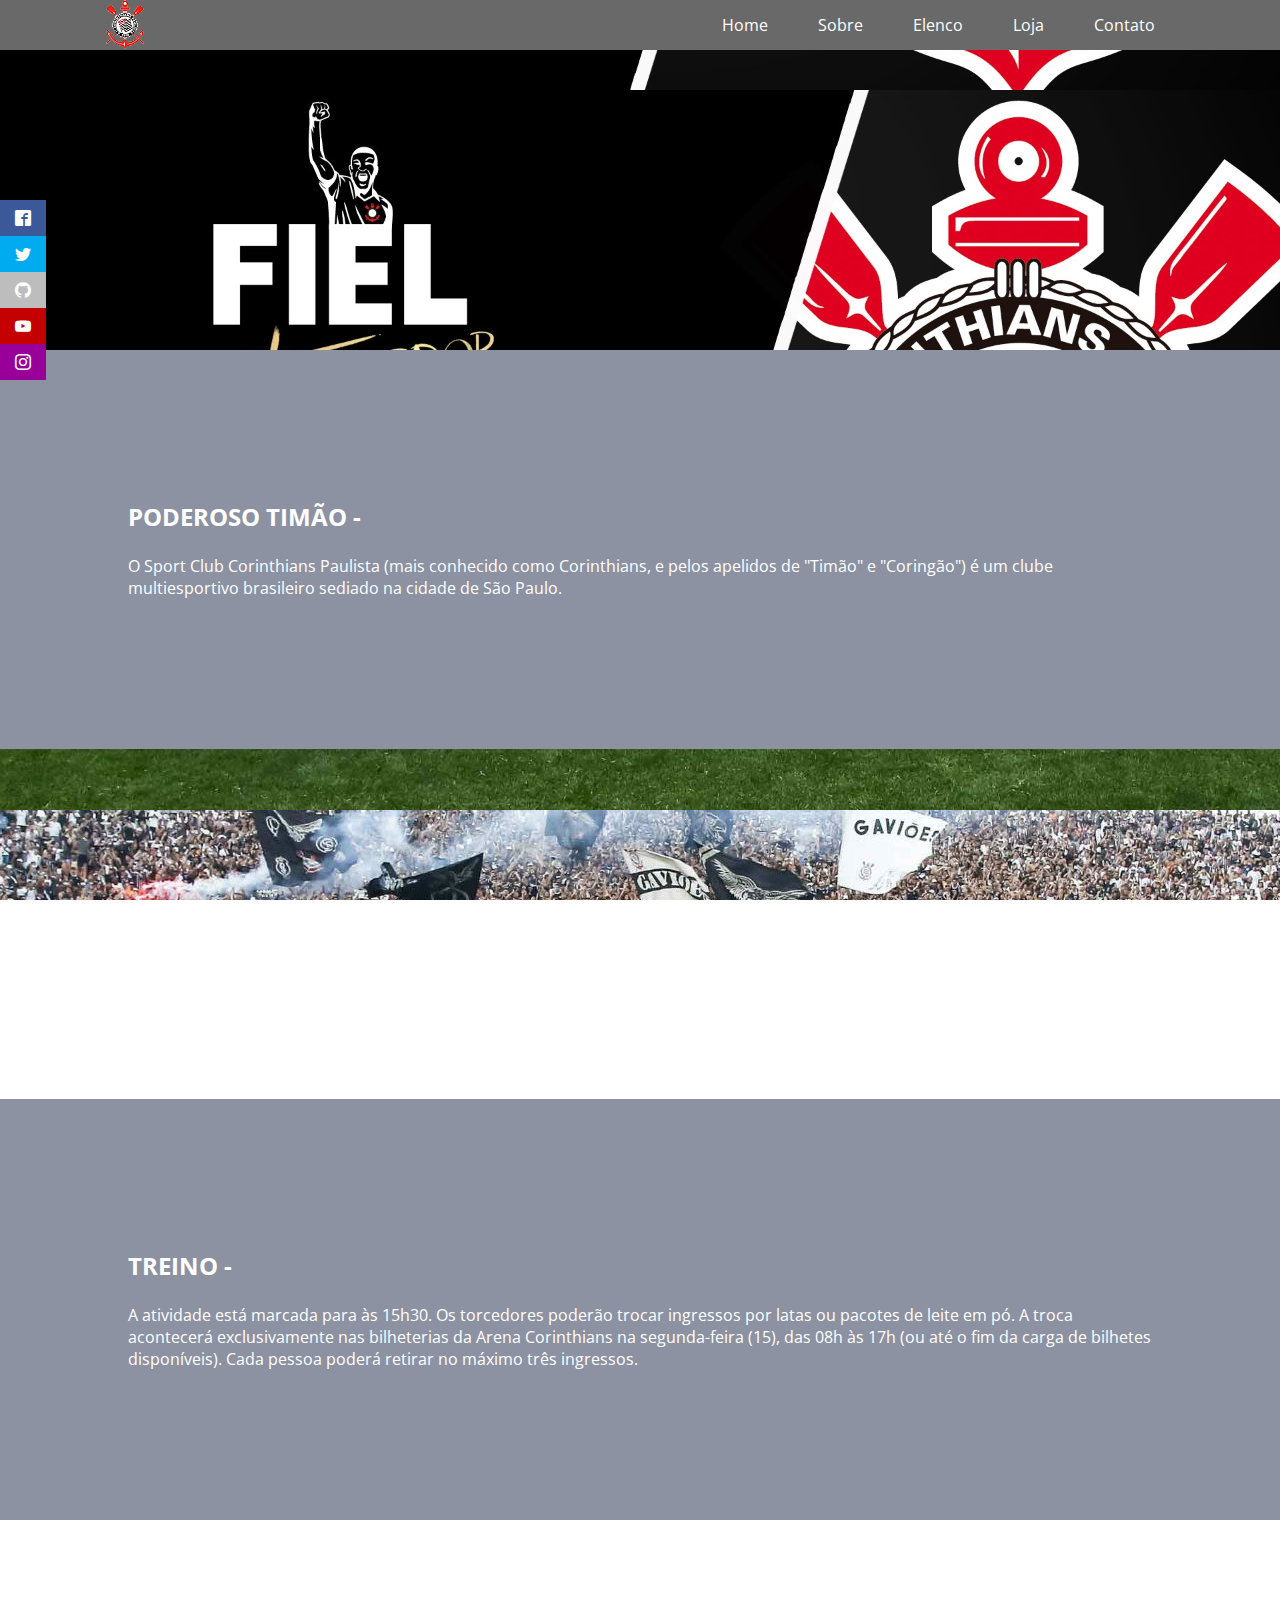
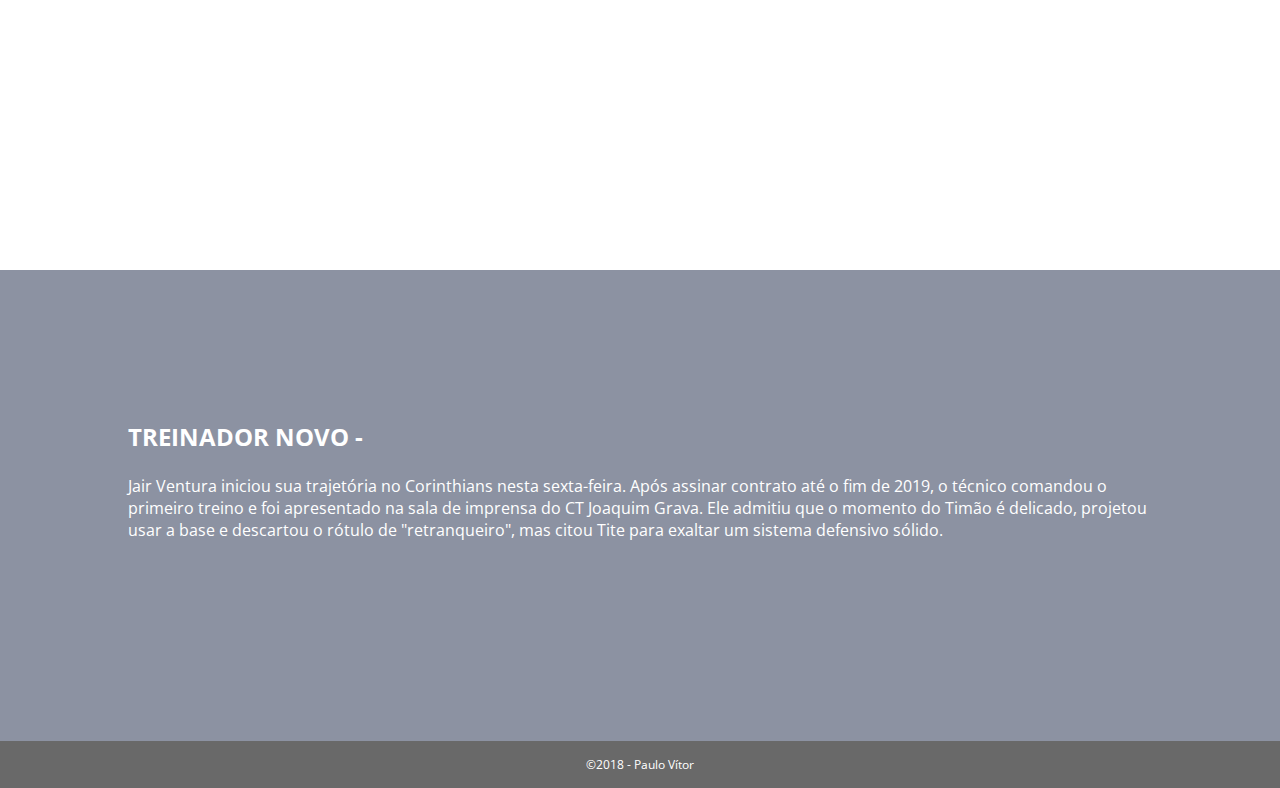
<file: projeto-corinthians/index.html>
<!DOCTYPE html>
<html lang="pt-br">
<head>
	<meta name="viewport" content="width=device-width, initial-scale=1.0">
	<meta charset="utf-8">
	<link rel="icon" href="imagens/icone.webp">
	
	<title>Home - Corinthians</title>
	<link rel="stylesheet" type="text/css" href="https://stackpath.bootstrapcdn.com/font-awesome/4.7.0/css/font-awesome.min.css">
	<link rel="stylesheet" type="text/css" href="css/style.css">
	<script src="https://ajax.googleapis.com/ajax/libs/jquery/3.3.1/jquery.min.js"></script>
	<link rel="stylesheet" href="fonts.css">
</head>
<body>
	<header>
		<div class="logo"><img src="imagens/logo.png" alt="logo"></div>
		<nav class="Menu">
			<ul>
				<li><a href="index.html">Home</a></li>
				<li><a href="sobre.html">Sobre</a></li>
				<li><a href="escalacoes.html">Elenco</a>
				</li>
				<li><a href="loja.html">Loja</a></li>
				<li><a href="contato.html">Contato</a></li>
			</ul>
		</nav>

		<div class="social">
			<ul>
				<li><a href="https://pt-br.facebook.com/corinthians/" class="icon-facebook2" target="_blank"></a></li>
				<li><a href="https://twitter.com/corinthians" class="icon-twitter" target="_blank"></a></li>
				
				<li><a href="https://github.com/figeuiredo/ProjetoSite" class="icon-github" target="_blank"></a></li>
				<li><a href="https://www.youtube.com/user/corinthiansoficial" class="icon-youtube" target="_blank"></a></li>
				<li><a href="https://www.instagram.com/corinthians/?hl=pt-br" class="icon-instagram" target="_blank"></a></li>

			</ul>
		</div>

		<div class="menu-toggle"><i class="fa fa-bars" aria-hidden="true"></i></div>
		
	</header><!-- /header -->

	

	<script type="text/javascript">

		$(document).ready(function(){
			$('.menu-toggle').click(function(){
				$('nav').toggleClass('active')
			})

			$('ul li').click(function(){
				$(this).siblings().removeClass('active');
				$(this).toggleClass('active');
			});
		});


  </script>

	<div class="Layout" style="background-image: url('imagens/painel.jpg'); background-position: center; background-attachment: fixed; background-size: 100%; display: flex; align-items: center;">
	<p></p>
	</div>

	<div class="DivTexto">
		<div class="Destaque">
			<h2>PODEROSO TIMÃO -</h2>
			<br>
			<p>O Sport Club Corinthians Paulista (mais conhecido como Corinthians, e pelos apelidos de "Timão" e "Coringão") é um clube multiesportivo brasileiro sediado na cidade de São Paulo.</p>
			
		</div>
	</div>

	<div class="Layout" style="background-image: url('imagens/cardimg.jpg'); background-position: center; background-attachment: fixed; background-size: 100%; max-width: 100%;">
	<p></p>
	</div>

	<div class="DivTexto">
		<div class="Destaque">
			<h2>TREINO - </h2>
			<br>
			<p>A atividade está marcada para às 15h30. Os torcedores poderão trocar ingressos por latas ou pacotes de leite em pó. A troca acontecerá exclusivamente nas bilheterias da Arena Corinthians na segunda-feira (15), das 08h às 17h (ou até o fim da carga de bilhetes disponíveis). Cada pessoa poderá retirar no máximo três ingressos.</p>
			
		</div>
		</div>

		<div class="Layout" style="background-image: url('imagens/cardimg3.jpg'); background-position: center; background-attachment: fixed; background-size: 100%; max-width: 100%;">
	<p></p>
	</div>

	<div class="DivTexto">
		<div class="Destaque">
			<h2>TREINADOR NOVO -</h2>
			<br>
			<p>Jair Ventura iniciou sua trajetória no Corinthians nesta sexta-feira. Após assinar contrato até o fim de 2019, o técnico comandou o primeiro treino e foi apresentado na sala de imprensa do CT Joaquim Grava. Ele admitiu que o momento do Timão é delicado, projetou usar a base e descartou o rótulo de "retranqueiro", mas citou Tite para exaltar um sistema defensivo sólido.</p>
			
		</div>
		
		<footer>
			<p>©2018 - Paulo Vítor</p>
		</footer>
		</div>
	


<script src="js/menuresponsivo.js"></script>
<script src="js/fixamenu.js"></script>
<script src="js/removeclick.js"></script>
</body>
</html>
</file>
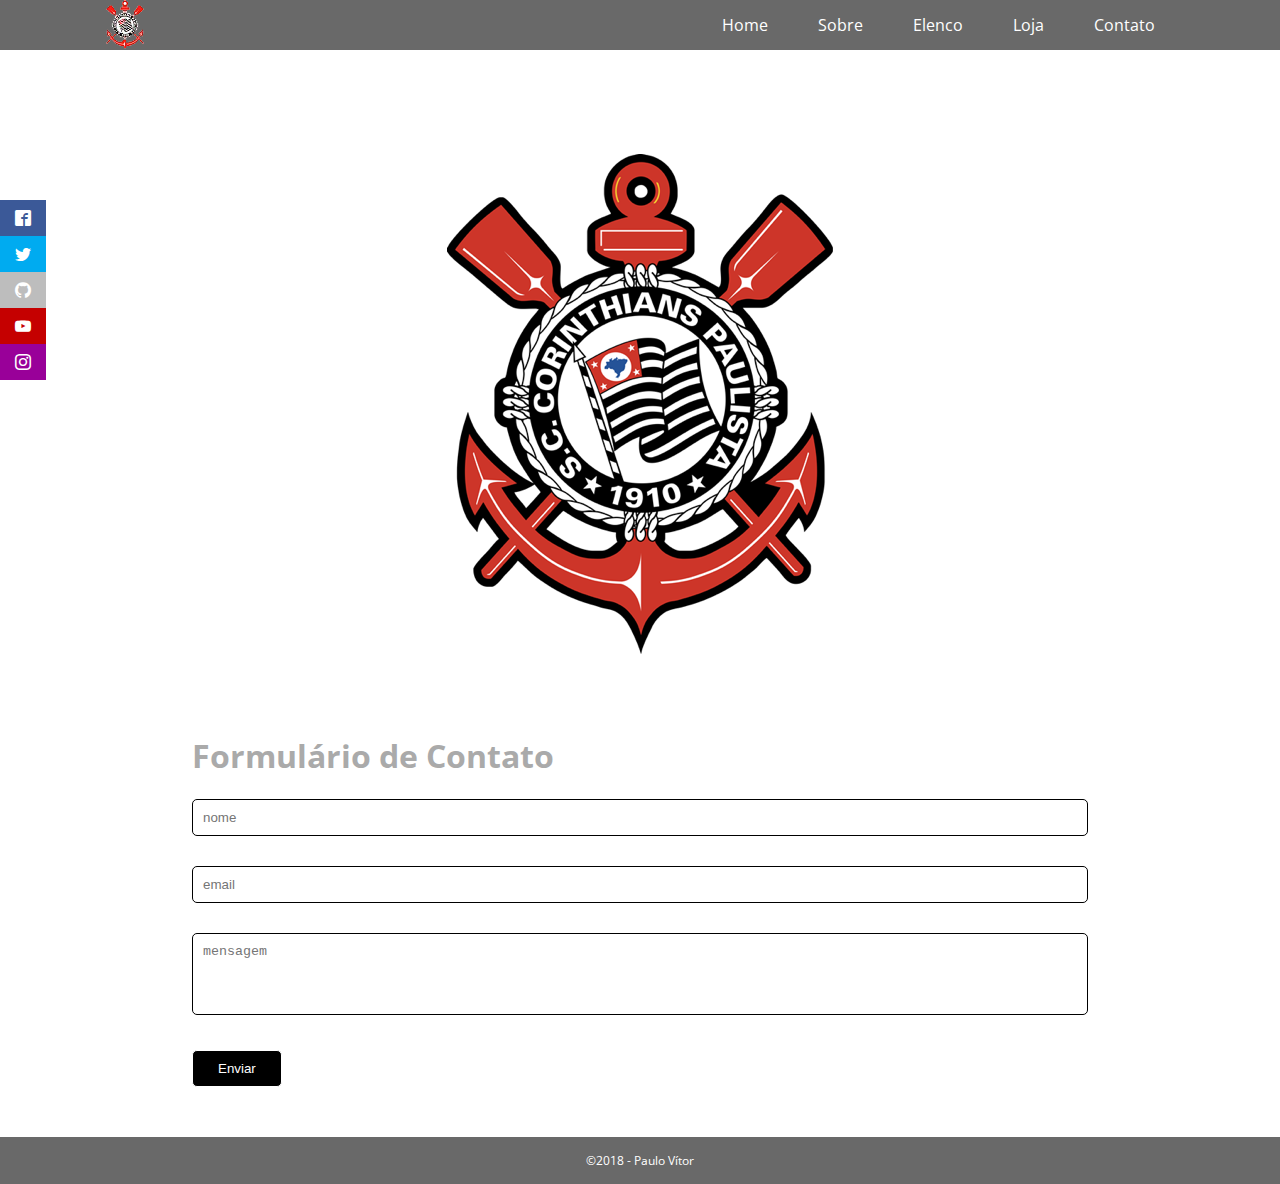
<file: projeto-corinthians/contato.html>
<!DOCTYPE html>
<html lang="pt-br">
<head> 
	<meta name="viewport" content="width=device-width, initial-scale=1.0">
	<meta charset="utf-8">
	<link rel="icon" href="imagens/icone.webp">
	<title>Contato - Corinthians</title>
	<link rel="stylesheet" type="text/css" href="https://stackpath.bootstrapcdn.com/font-awesome/4.7.0/css/font-awesome.min.css">
	<link rel="stylesheet" type="text/css" href="css/style.css">
	<script src="https://ajax.googleapis.com/ajax/libs/jquery/3.3.1/jquery.min.js"></script>
	<link rel="stylesheet" href="fonts.css">

	</head>
	<body>
		<header>
		<div class="logo"><img src="imagens/logo.png" alt="logo"></div>
		<nav class="Menu">
			<ul>
				<li><a href="index.html">Home</a></li>
				<li><a href="sobre.html">Sobre</a></li>
				<li><a href="escalacoes.html">Elenco</a>
				<li><a href="loja.html">Loja</a></li>
				<li><a href="contato.html">Contato</a></li>
			</ul>
		</nav>

<div class="social">
			<ul>
				<li><a href="https://pt-br.facebook.com/corinthians/" class="icon-facebook2" target="_blank"></a></li>
				<li><a href="https://twitter.com/corinthians" class="icon-twitter" target="_blank"></a></li>
				
				<li><a href="https://github.com/figeuiredo/ProjetoSite" class="icon-github" target="_blank"></a></li>
				<li><a href="https://www.youtube.com/user/corinthiansoficial" class="icon-youtube" target="_blank"></a></li>
				<li><a href="https://www.instagram.com/corinthians/?hl=pt-br" class="icon-instagram" target="_blank"></a></li>

			</ul>
		</div>

		<div class="menu-toggle"><i class="fa fa-bars" aria-hidden="true"></i></div>
		
	</header><!-- /header -->

	<script src="https://code.jquery.com/jquery-3.3.1.js"
  integrity="sha256-2Kok7MbOyxpgUVvAk/HJ2jigOSYS2auK4Pfzbm7uH60="
  crossorigin="anonymous"></script>

  
		
  			<div style="text-align: center; margin-top: 12%;">
  				<img src="imagens/cont.png" alt="">
  			</div>


		<!-- Formulário de Contato-->
		<div id="contato">
			<h1>Formulário de Contato</h1>
			<br>
			<form action="formulario.php" method="POST">
				<input type="text" name="nome" placeholder="nome">
				
				<input type="text" name="email" placeholder="email">
				
				<textarea name="mensagem" placeholder="mensagem"></textarea>
				
				<input type="submit" value="Enviar">

			</form>
			
		</div>

			
		
		<!-- rodapé -->
		<footer>
			<p>©2018 - Paulo Vítor</p>
		</footer>


		

<script type="text/javascript">

		$(document).ready(function(){
			$('.menu-toggle').click(function(){
				$('nav').toggleClass('active')
			})

			$('ul li').click(function(){
				$(this).siblings().removeClass('active');
				$(this).toggleClass('active');
			})
		})


  </script>

		
		
<script src="js/menuresponsivo.js"></script>
<script src="js/fixamenu.js"></script>
<script src="js/removeclick.js"></script>
<script type="js/chibungo.js"></script>
	</body>
	</html>
</file>
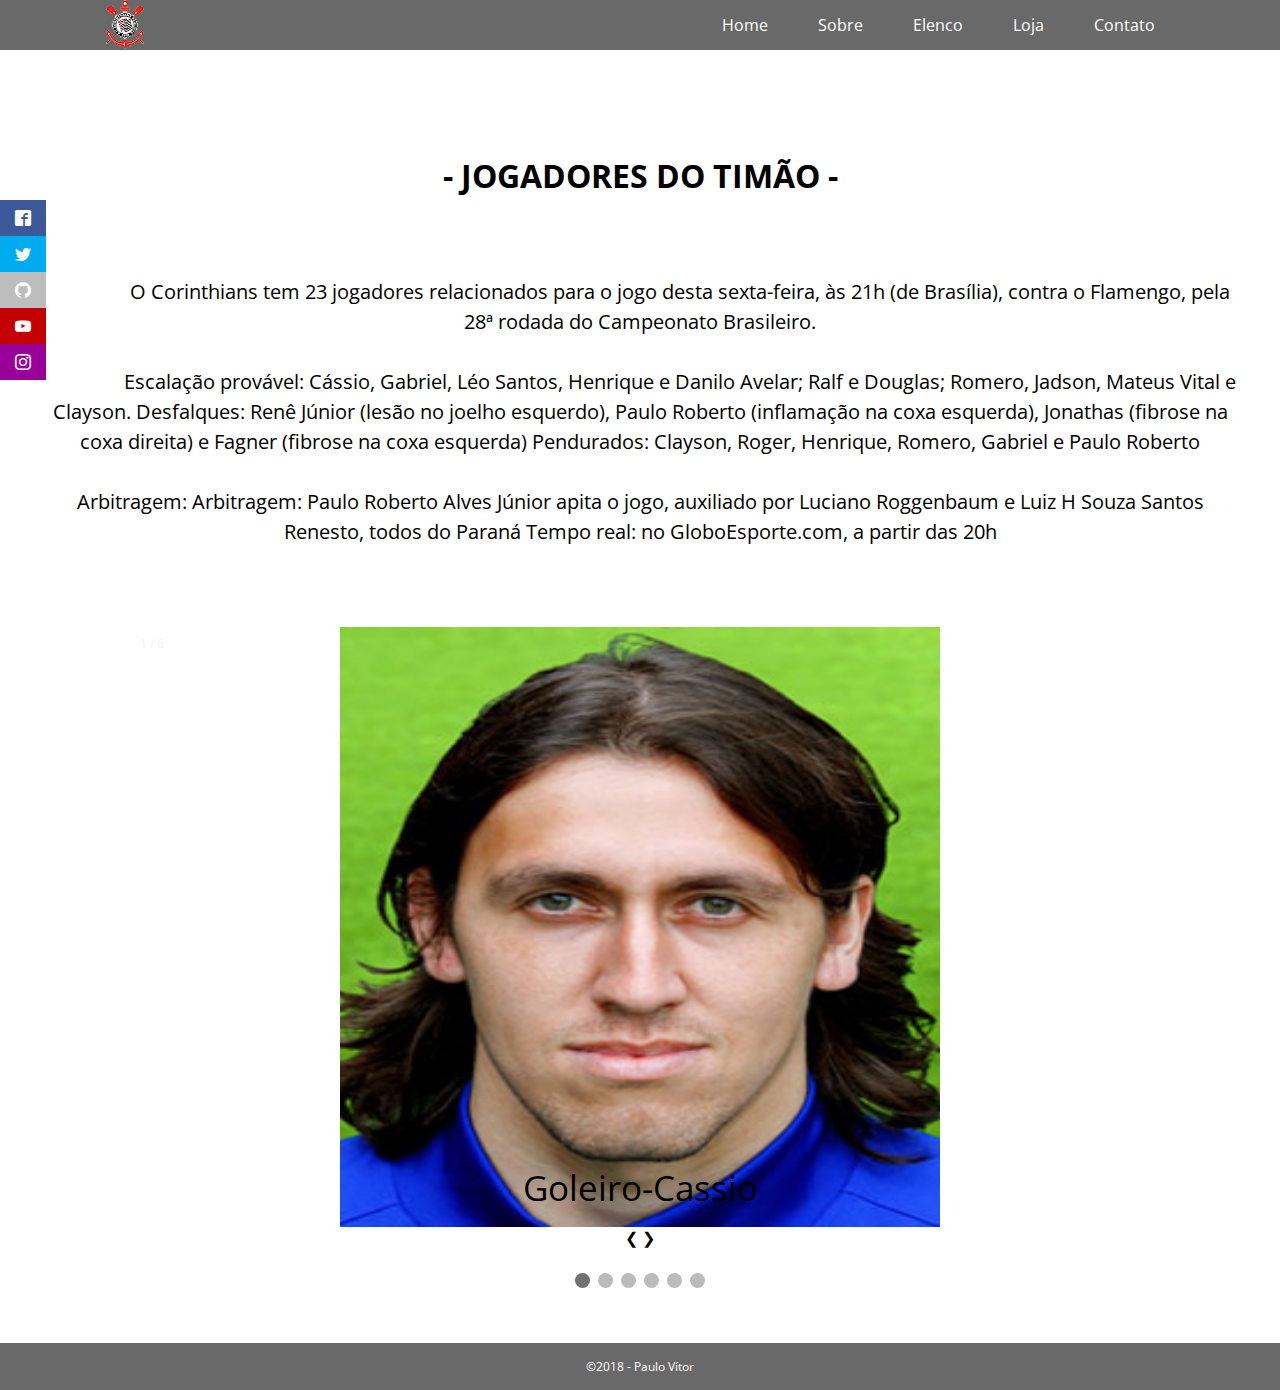
<file: projeto-corinthians/escalacoes.html>
<!DOCTYPE html>
<html lang="pt-br">
<head> 
	<meta name="viewport" content="width=device-width, initial-scale=1.0">
	<meta charset="utf-8">
  <link rel="icon" href="imagens/icone.webp">
	<meta http-equiv="X-UA-Compatible" content="IE=edge">
	<title>Escalação</title>
	<link rel="stylesheet" type="text/css" href="https://stackpath.bootstrapcdn.com/font-awesome/4.7.0/css/font-awesome.min.css">
	<link rel="stylesheet" type="text/css" href="css/style.css">
	<script src="https://ajax.googleapis.com/ajax/libs/jquery/3.3.1/jquery.min.js"></script>
	<link rel="stylesheet" href="fonts.css">

</head>
<body>
	<header>
		<div class="logo"><img src="imagens/logo.png" alt="logo"></div>
    <nav class="Menu">
      <ul>
        <li><a href="index.html">Home</a></li>
        <li><a href="sobre.html">Sobre</a></li>
        <li><a href="escalacoes.html">Elenco</a>
        <li><a href="loja.html">Loja</a></li>
        <li><a href="contato.html">Contato</a></li>
      </ul>
		</nav>

		<div class="social">
      <ul>
        <li><a href="https://pt-br.facebook.com/corinthians/" class="icon-facebook2" target="_blank"></a></li>
        <li><a href="https://twitter.com/corinthians" class="icon-twitter" target="_blank"></a></li>
        
        <li><a href="https://github.com/figeuiredo/ProjetoSite" class="icon-github" target="_blank"></a></li>
        <li><a href="https://www.youtube.com/user/corinthiansoficial" class="icon-youtube" target="_blank"></a></li>
        <li><a href="https://www.instagram.com/corinthians/?hl=pt-br" class="icon-instagram" target="_blank"></a></li>

      </ul>
    </div>

		<div class="menu-toggle"><i class="fa fa-bars" aria-hidden="true"></i></div>
		
	</header><!-- /header -->


  <script type="text/javascript">

    $(document).ready(function(){
      $('.menu-toggle').click(function(){
        $('nav').toggleClass('active')
      });

      $('ul li').click(function(){
        $(this).siblings().removeClass('active');
        $(this).toggleClass('active');
      });
    });


  </script>





	<div style="text-align: center; margin-top: 12%;">
      <h1>- JOGADORES DO TIMÃO -</h1>

      <div style="text-align: center; margin-top: 12%; width: 94%; margin: 4em auto; font-size: 20px; line-height: 30px;">
      <p class="text-info Recuo">O Corinthians tem 23 jogadores relacionados para o jogo desta sexta-feira, às 21h (de Brasília), contra o Flamengo, pela 28ª rodada do Campeonato Brasileiro.</p>
      <br>
      
      <p class="text-info Recuo3">Escalação provável: Cássio, Gabriel, Léo Santos, Henrique e Danilo Avelar; Ralf e Douglas; Romero, Jadson, Mateus Vital e Clayson.
Desfalques: Renê Júnior (lesão no joelho esquerdo), Paulo Roberto (inflamação na coxa esquerda), Jonathas (fibrose na coxa direita) e Fagner (fibrose na coxa esquerda)
Pendurados: Clayson, Roger, Henrique, Romero, Gabriel e Paulo Roberto</p>
     <br>
      <p>Arbitragem: Arbitragem: Paulo Roberto Alves Júnior apita o jogo, auxiliado por Luciano Roggenbaum e Luiz H Souza Santos Renesto, todos do Paraná
Tempo real: no GloboEsporte.com, a partir das 20h</p>
      </div>


<div class="slideshow-container">

<div class="mySlides fade">
  <div class="numbertext">1 / 6</div>
  <img src="imagens/cassio.jpg" alt="goleiro" style="text-align: center;width:600px;height:600px;">
  <div class="text">Goleiro-Cassio</div>
</div>

<div class="mySlides fade">
  <div class="numbertext">2 / 6</div>
  <img src="imagens/henr.jpg" alt="zagueiro" style="text-align: center;width:600px;height:600px;">
  <div class="text">Zagueiros-Henrique</div>
</div>

<div class="mySlides fade">
  <div class="numbertext">3 / 6</div>
  <img src="imagens/pedro.jpg" alt="zagueiro2" style="text-align: center;width:600px;height:600px;">
  <div class="text">Zagueiro-Pedro Henrique</div>
</div>

<div class="mySlides fade">
  <div class="numbertext">4 / 6</div>
  <img src="imagens/fagnel.jpg" alt="lateral" style="text-align: center;width:600px;height:600px;">
  <div class="text">Lateral Direito- Fagner</div>
</div>

<div class="mySlides fade">
  <div class="numbertext">5 / 6</div>
  <img src="imagens/pedinho.jpg" alt="ponta" style="text-align: center;width:600px;height:600px;">
  <div class="text">Ponta Direita - Pedrinho</div>
</div>

<div class="mySlides fade">
  <div class="numbertext">6 / 6</div>
  <img src="imagens/sheik.jpg" alt="atacante" style="text-align: center;width:600px;height:600px;">
  <div class="text">Atacante- Emerson Sheik</div>
</div>


</div>

<a class="prev" onclick="plusSlides(-1)">&#10094;</a>
<a class="next" onclick="plusSlides(1)">&#10095;</a>

</div>
<br>

<div style="text-align:center">
  <span class="dot" onclick="currentSlide(1)"></span> 
  <span class="dot" onclick="currentSlide(2)"></span> 
  <span class="dot" onclick="currentSlide(3)"></span> 
   <span class="dot" onclick="currentSlide(4)"></span> 
  <span class="dot" onclick="currentSlide(5)"></span> 
  <span class="dot" onclick="currentSlide(6)"></span>
    
</div>

<script>
var slideIndex = 1;
showSlides(slideIndex);

function plusSlides(n) {
  showSlides(slideIndex += n);
}

function currentSlide(n) {
  showSlides(slideIndex = n);
}

function showSlides(n) {
  var i;
  var slides = document.getElementsByClassName("mySlides");
  var dots = document.getElementsByClassName("dot");
  if (n > slides.length) {slideIndex = 1}    
  if (n < 1) {slideIndex = slides.length}
  for (i = 0; i < slides.length; i++) {
      slides[i].style.display = "none";  
  }
  for (i = 0; i < dots.length; i++) {
      dots[i].className = dots[i].className.replace(" active", "");
  }
  slides[slideIndex-1].style.display = "block";  
  dots[slideIndex-1].className += " active";
}
</script>




	<div>
		<!-- rodapé -->
		<footer>
			<p>©2018 - Paulo Vítor</p>
		</footer>


		</div>

<script src="js/menuresponsivo.js"></script>
<script src="js/fixamenu.js"></script>
<script src="js/removeclick.js"></script>
<script type="js/chibungo.js"></script>
</body>
</html>
</file>
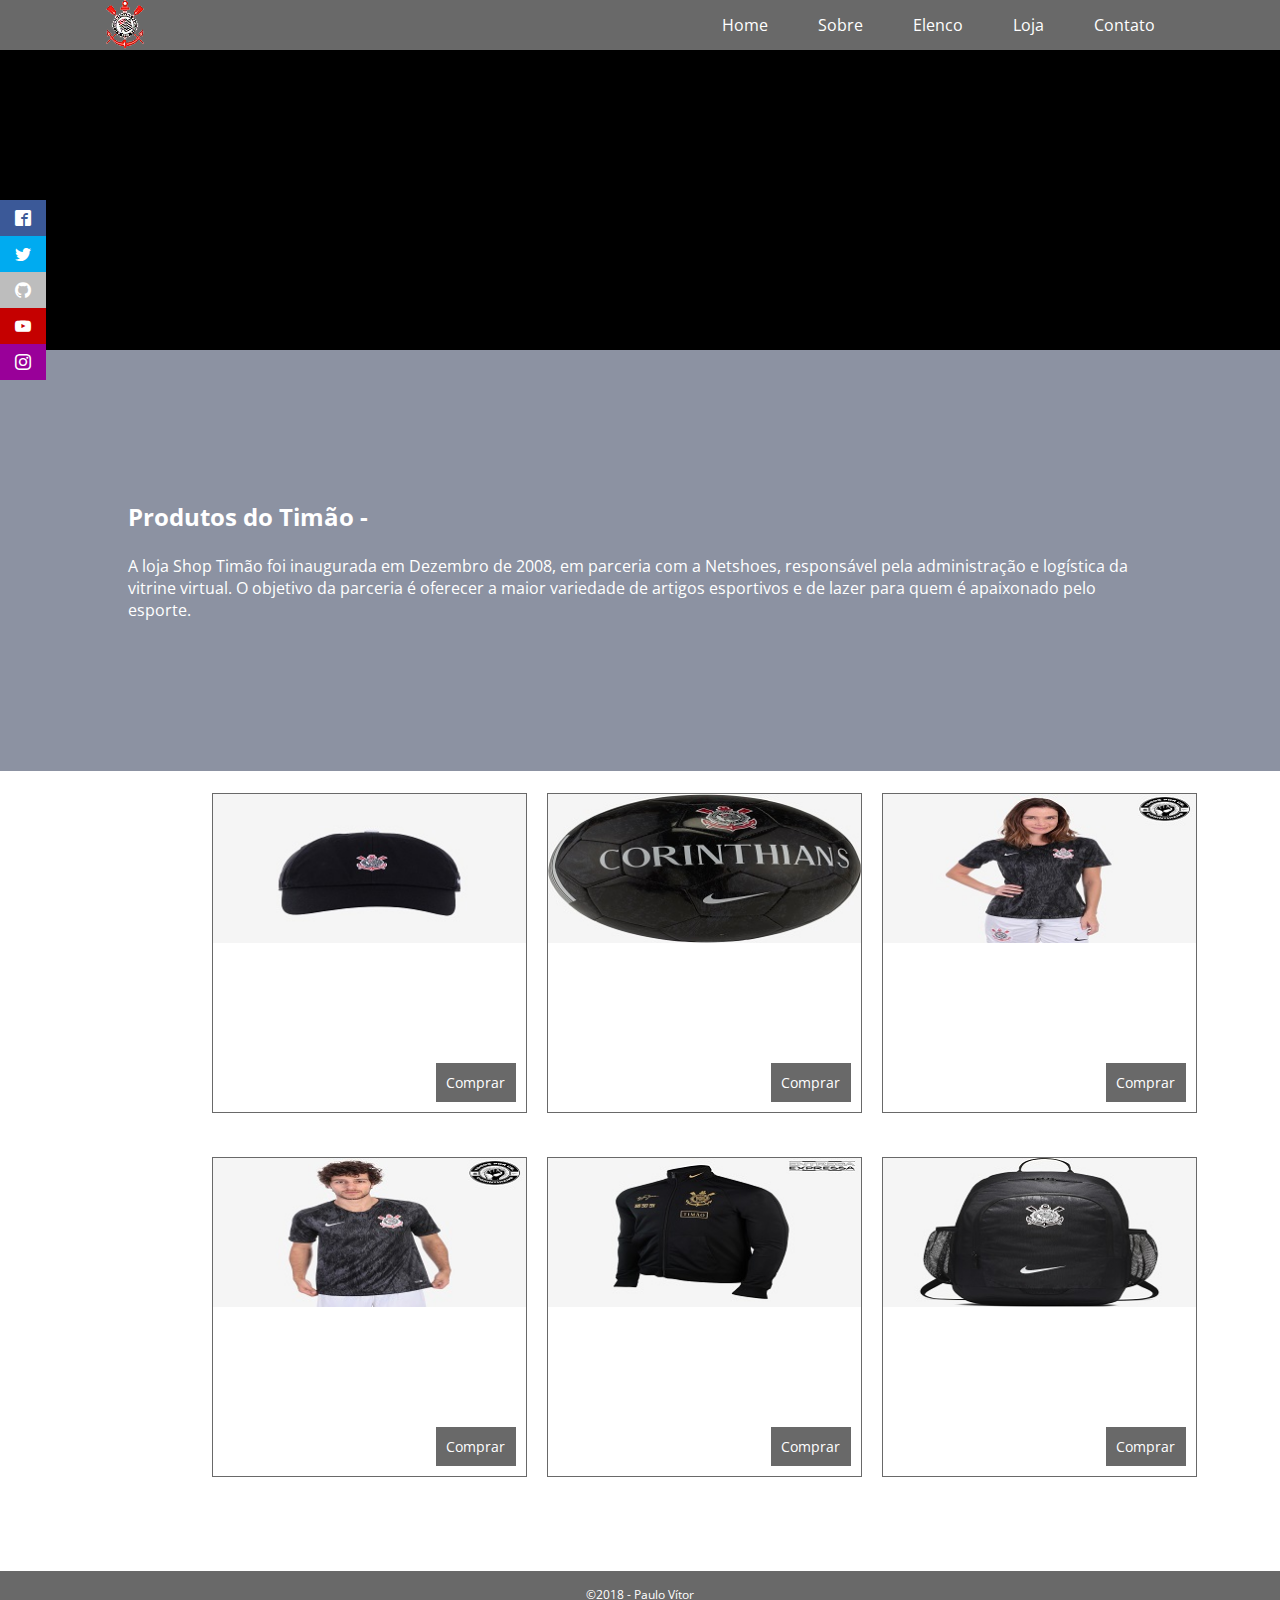
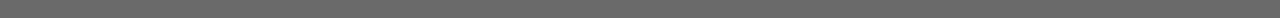
<file: projeto-corinthians/loja.html>
<!DOCTYPE html>
	<html lang="pt-br">
	<head>
		<meta charset="utf-8">
		
		<!-- favicon -->
		<link rel="icon" href="imagens/icone.webp">
		<title>Loja - Corinthians</title>
		<!-- SEO importante -->
		<meta name = description content = "Corinthians">
		<!-- A linha abaixo "garante" o layout responisvo nos diversos dispositivos mobiles -->
		<meta name="viewport" content="width=device-width, initial-scale=1.0">
		<link rel="stylesheet" type="text/css" href="https://stackpath.bootstrapcdn.com/font-awesome/4.7.0/css/font-awesome.min.css">
		<link rel="stylesheet" type="text/css" href="css/style.css">
		<link rel="stylesheet" href="fonts.css">
	</head>
	<body>
		<header>
			<div class="logo"><img src="imagens/logo.png" alt="logo"></div>
		<nav class="Menu">
			<ul>
				<li><a href="index.html">Home</a></li>
				<li><a href="sobre.html">Sobre</a></li>
				<li><a href="escalacoes.html">Elenco</a>
				<li><a href="loja.html">Loja</a></li>
				<li><a href="contato.html">Contato</a></li>
			</ul>
		</nav>

		<div class="social">
			<ul>
				<li><a href="https://pt-br.facebook.com/corinthians/" class="icon-facebook2" target="_blank"></a></li>
				<li><a href="https://twitter.com/corinthians" class="icon-twitter" target="_blank"></a></li>
				
				<li><a href="https://github.com/figeuiredo/ProjetoSite" class="icon-github" target="_blank"></a></li>
				<li><a href="https://www.youtube.com/user/corinthiansoficial" class="icon-youtube" target="_blank"></a></li>
				<li><a href="https://www.instagram.com/corinthians/?hl=pt-br" class="icon-instagram" target="_blank"></a></li>

			</ul>
		</div>


		<div class="menu-toggle"><i class="fa fa-bars" aria-hidden="true"></i></div>
		
	</header><!-- /header -->

	<script src="https://code.jquery.com/jquery-3.3.1.js"
  integrity="sha256-2Kok7MbOyxpgUVvAk/HJ2jigOSYS2auK4Pfzbm7uH60="
  crossorigin="anonymous"></script>

	<script type="text/javascript">

		$(document).ready(function(){
			$('.menu-toggle').click(function(){
				$('nav').toggleClass('active')
			})

			$('ul li').click(function(){
				$(this).siblings().removeClass('active');
				$(this).toggleClass('active');
			});
		});


  </script>

  <div class="Layout" style="background-image: url('imagens/loja.gif'); background-position: center; background-attachment: fixed; background-size: 100%; display: flex; justify-content: center; align-items: center;">
	<p></p>
	</div>

	<div class="DivTexto">
		<div class="Destaque">
			<h2> Produtos do Timão - </h2>
			<br>
			<p>A loja Shop Timão foi inaugurada em Dezembro de 2008, em parceria com a Netshoes, responsável pela administração e logística da vitrine virtual. O objetivo da parceria é oferecer a maior variedade de artigos esportivos e de lazer para quem é apaixonado pelo esporte.</p>
			
		</div>
	</div>

	<br>

	
		<!-- cards 1 -->
	<section id="destaque">
			<!-- Bloco 1 -->
			<div class="blocos">
			<img src="imagens/item4.jpg" alt="Bone">
			<p></p>
			<h2></h2>
			<a href="https://www.nike.com.br/BONE-SCCP-U-NK-H86-CAP-CORE-554528.html?posgrid=A10">Comprar</a> 
			</div>
			

			<!-- Bloco 2-->
			<div class="blocos">
			<img src="imagens/item5.jpg" alt="Bola">
			<h2></h2>
			<p></p>
			<a href="https://www.nike.com.br/SCCP-NK-SPRTS-629598.html?posgrid=B10">Comprar</a>
			</div>

			<!-- Bloco 3-->
			<div class="blocos">
			<img src="imagens/item6.jpg" alt="Feminina">
			<h2></h2>
			<p></p>
			<a href="https://www.nike.com.br/CAMISA-MANGA-CURTA-SCCP-W-NK-BRT-STAD-JS-598162.html?posgrid=B1">Comprar</a> 
			</div>

		</section><!--  Fim do cards 1 -->

		<br>
		<br>
		

		<!-- inicio do card 2 -->
		<section id="destaque2">
			<!-- Bloco 1 -->
			<div class="blocos">
			<img src="imagens/item1.jpg" alt="Camiseta">
			<h2></h2>
			<p></p>
			<a href="https://www.nike.com.br/CAMISA-MANGA-CURTA-SCCP-M-NK-BRT-STAD-JS-603373.html?posgrid=D2">Comprar</a> 
			</div>
			

			<!-- Bloco 2-->
			<div class="blocos">
			<img src="imagens/item2.jpg" alt="Jaqueta">
			<h2></h2>
			<p></p>
			<a href="https://www.nike.com.br/JAQUETA-SCCP-M-NSW-JKT-PK-CRE-NJT-643738.html?posgrid=A5">Comprar</a>
			</div>

			<!-- Bloco 3-->
			<div class="blocos">
			<img src="imagens/item3.jpg" alt="Mochila">
			<h2></h2>
			<p></p>
			<a href="https://www.nike.com.br/NK-STADIUM-SCCP-BKPK-629660.html?posgrid=D9">Comprar</a> 
			</div>

		</section><!-- Fim do card 2 -->


		<br>
		<br>
		
			

		


		<!-- rodapé -->
		<footer>
			<p>©2018 - Paulo Vítor</p>
		</footer>
		
		

		
		

		
<script src="js/menuresponsivo.js"></script>
<script src="js/fixamenu.js"></script>
<script src="js/removeclick.js"></script>
	</body>
	</html>
</file>
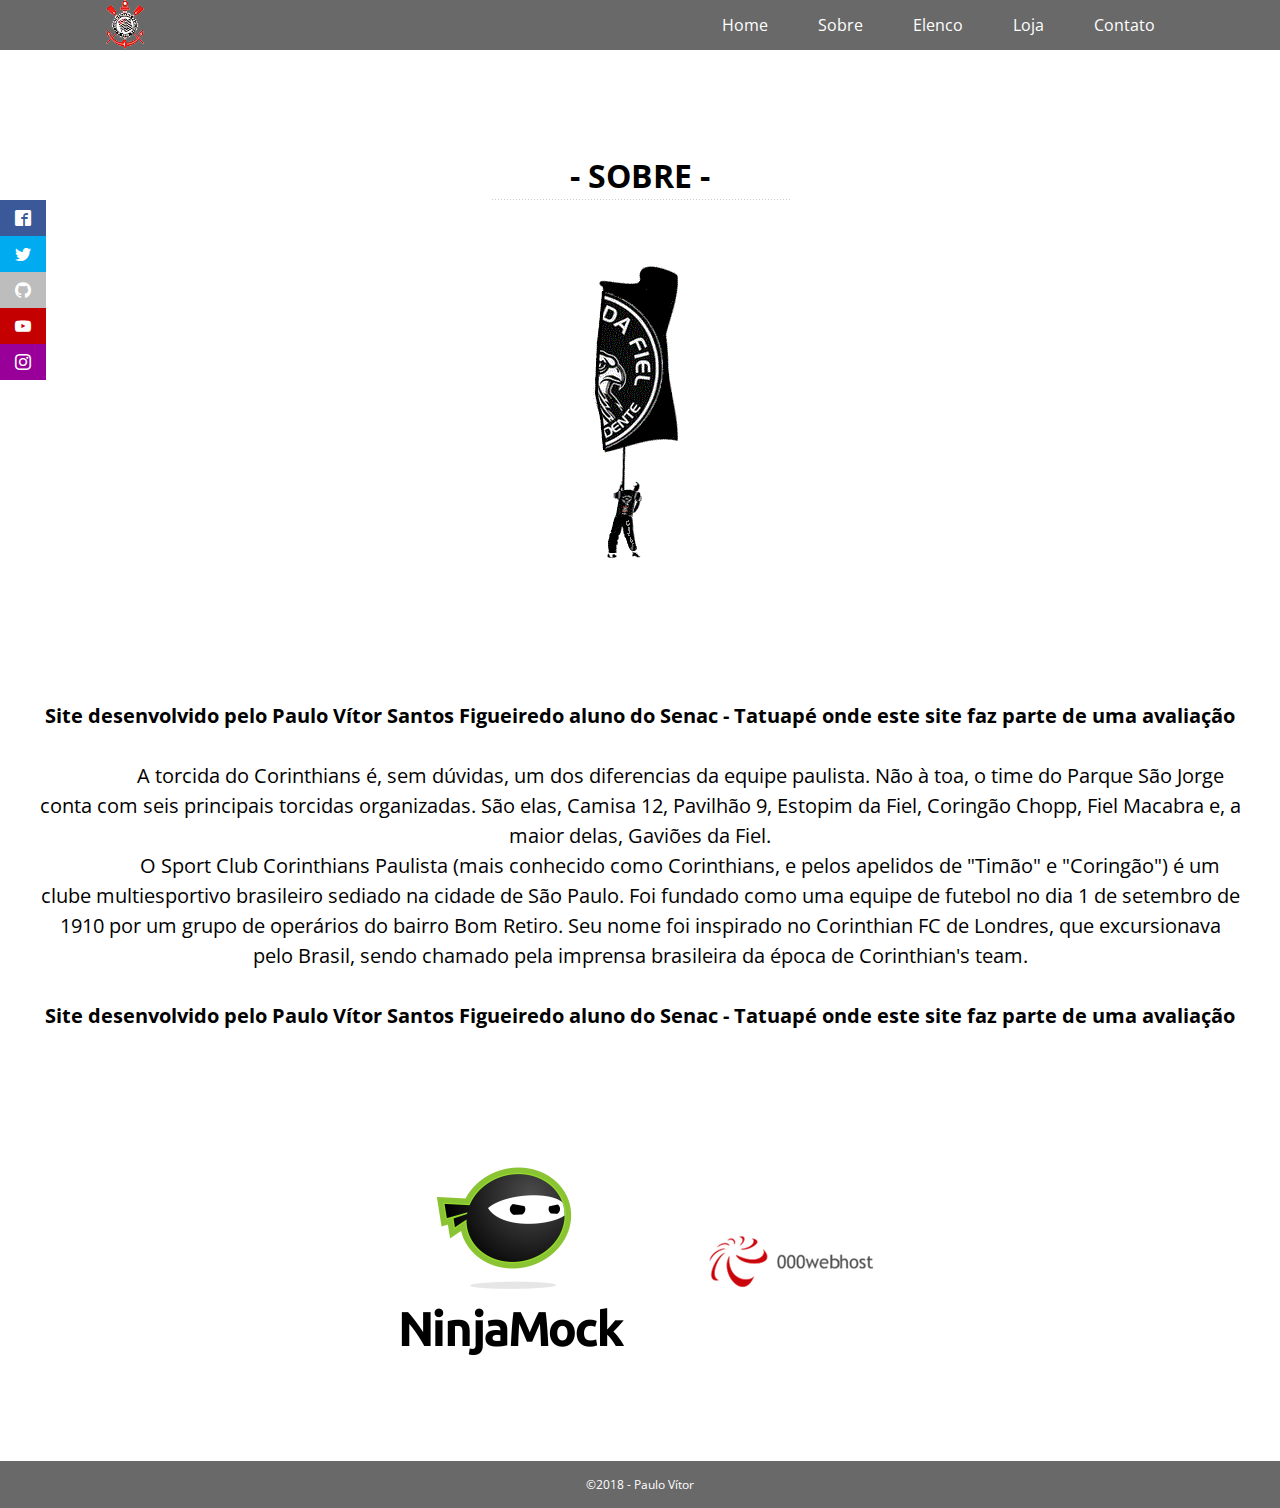
<file: projeto-corinthians/sobre.html>
<!DOCTYPE html>
	<html lang="pt-br">
	<head>
		<meta charset="utf-8">
		<meta http-equiv="X-UA-Compatible" content="IE=edge">
		<!-- favicon -->
		<link rel="icon" href="imagens/icone.webp">
		<title>Sobre - Corinthians</title>
		<!-- SEO importante -->
		<meta name = description content = "Corinthians">
		<!-- A linha abaixo "garante" o layout responisvo nos diversos dispositivos mobiles -->
		<meta name="viewport" content="width=device-width, initial-scale=1.0">
		<link rel="stylesheet" type="text/css" href="https://stackpath.bootstrapcdn.com/font-awesome/4.7.0/css/font-awesome.min.css">
		<link rel="stylesheet" type="text/css" href="css/style.css">
		<link rel="stylesheet" href="fonts.css">
	</head>
	<body>
		<header>
			<div class="logo"><img src="imagens/logo.png" alt="logo"></div>
		<nav class="Menu">
			<ul>
				<li><a href="index.html">Home</a></li>
				<li><a href="sobre.html">Sobre</a></li>
				<li><a href="escalacoes.html">Elenco</a>
				<li><a href="loja.html">Loja</a></li>
				<li><a href="contato.html">Contato</a></li>
			</ul>
		</nav>

		<div class="social">
			<ul>
				<li><a href="https://pt-br.facebook.com/corinthians/" class="icon-facebook2" target="_blank"></a></li>
				<li><a href="https://twitter.com/corinthians" class="icon-twitter" target="_blank"></a></li>
				
				<li><a href="https://github.com/figeuiredo/ProjetoSite" class="icon-github" target="_blank"></a></li>
				<li><a href="https://www.youtube.com/user/corinthiansoficial" class="icon-youtube" target="_blank"></a></li>
				<li><a href="https://www.instagram.com/corinthians/?hl=pt-br" class="icon-instagram" target="_blank"></a></li>

			</ul>
		</div>


		<div class="menu-toggle"><i class="fa fa-bars" aria-hidden="true"></i></div>
		
	</header><!-- /header -->

	<script src="https://code.jquery.com/jquery-3.3.1.js"
  integrity="sha256-2Kok7MbOyxpgUVvAk/HJ2jigOSYS2auK4Pfzbm7uH60="
  crossorigin="anonymous"></script>

	<script type="text/javascript">

		$(document).ready(function(){
			$('.menu-toggle').click(function(){
				$('nav').toggleClass('active')
			})

			$('ul li').click(function(){
				$(this).siblings().removeClass('active');
				$(this).toggleClass('active');
			});
		});


  </script>

		

		<div style="text-align: center; margin-top: 12%;">
			<h1>- SOBRE -</h1>
			<img src="imagens/gavioes.gif" alt="gavioes">

			<div style="text-align: center; margin-top: 12%; width: 94%; margin: 4em auto; font-size: 20px; line-height: 30px;">
				<p><b>Site desenvolvido pelo Paulo Vítor Santos Figueiredo aluno do Senac - Tatuapé onde este site faz parte de uma avaliação</b></p>
				<br>
			<p class="text-info Recuo">A torcida do Corinthians é, sem dúvidas, um dos diferencias da equipe paulista. Não à toa, o time do Parque São Jorge conta com seis principais torcidas organizadas. São elas, Camisa 12, Pavilhão 9, Estopim da Fiel, Coringão Chopp, Fiel Macabra e, a maior delas, Gaviões da Fiel.</p>

			
			<p class="text-info Recuo3">O Sport Club Corinthians Paulista (mais conhecido como Corinthians, e pelos apelidos de "Timão" e "Coringão") é um clube multiesportivo brasileiro sediado na cidade de São Paulo.
			Foi fundado como uma equipe de futebol no dia 1 de setembro de 1910 por um grupo de operários do bairro Bom Retiro. Seu nome foi inspirado no Corinthian FC de Londres, que excursionava pelo Brasil, sendo chamado pela imprensa brasileira da época de Corinthian's team.</p>
			<br/>
			
			<p><b>Site desenvolvido pelo Paulo Vítor Santos Figueiredo aluno do Senac - Tatuapé onde este site faz parte de uma avaliação</b></p>
			</div>

			<a href="pdf/ninja.pdf"><img  src="imagens/ninja.png" alt="ninja"></a>
			<a href="https://paulosite.000webhostapp.com/"><img  src="imagens/webh.png" alt="web"></a>
				
		

		</div>
		<!-- rodapé -->
		<footer>
			<p>©2018 - Paulo Vítor</p>
		</footer>

		
<script src="js/menuresponsivo.js"></script>
<script src="js/fixamenu.js"></script>
<script src="js/removeclick.js"></script>
	</body>
	</html>
</file>
<file: projeto-corinthians/css/style.css>
/**
 Folha de estilo projeto site
 @author Paulo Vítor Santos Figueiredo

 */


@import url('https://fonts.googleapis.com/css?family=Open+Sans');


body {
	margin: 0;
	padding: 0;
	font-family:sans-serif;
	background-position:center;
	background-repeat: no-repeat;
	background-attachment: fixed;
	background-size: cover;
	font-family: 'Open Sans', sans-serif;


} 

img {
	max-width: 100%; /* todas as imagens do site ficam responsivas */
}

*{
	margin: 0;
	padding: 0;
	-webkit-box-sizing:border-box;
	-moz-box-sizing:border-box;
	box-sizing: border-box;
}

/* Inicio das redes sociais */
.social{
	position: fixed;
	left: 0;
	top: 200px;
	z-index: 2000;
}
.social ul {
	list-style:none;
}
.social ul li a{
	display: inline-block;
	color: #fff;
	background: #696969;
	padding: 10px 15px;
	text-decoration:none;
	-webkit-transition:all 500ms ease;
	-o-transition:all 500ms ease;
	transition: all 500ms ease;
}
.social ul li a:hover{
	padding: 10px 30px;
}
.social ul li .icon-facebook2{ background: #3b5998;}
.social ul li .icon-twitter{ background: #00abf0;}
.social ul li .icon-instagram{ background: #990099;}
.social ul li .icon-github{ background: #BDBDBD;}
.social ul li .icon-youtube{ background: #c50000;}


header{
	position: absolute;
	top:0;
	left:0;
	padding: 0 100px;
	background-color: #696969;
	width:100%;
	box-sizing: border-box;
	z-index: 3px;
}

header .logo{
	height:50px;
	width: 50px;
	
	float:left;
	
}

header nav{
	float:right;
}

header nav ul{
	margin: 0;
	padding: 0;
	display: flex;
}

header nav ul li{
	list-style: none;
	position: relative;
}

header nav ul li.sub-menu:before{
	content: '\f0d7';
	font-family: fontAwesome;
	position: absolute;
	line-height: 50px;
	color:#000000;
	right:8px;

}



header nav ul li.active ul{
	display: block;
}

header nav ul li ul li{
	display: block;
	width: 200px;
}

header nav ul li a {
	color: #fff;
	text-decoration: none;
	height:50px;
	line-height: 50px;
	padding: 0 25px;
	display: block;
}

header nav ul li a:hover,
header nav ul li a.active{
	background:	#8c92a2;
}

.menu-toggle{
	color:white;
	float:right;
	line-height: 50px;
	font-size:24px;
	cursor: pointer;
	display: none;
}

@media (max-width: 991px){

	header{
		padding:0 20px;
	}

	.menu-toggle{
		display: block;
	}

	header nav{
		position: absolute;
		width:100%;
		height: calc(100vh - 50px);
		background-color: #fff;
		top:50px;
		left:-100%;
		transition: 0.5s;
	}

	header nav.active{
		left:0px;
	}

	header nav ul{
		display: block;
		text-align: center;
	}

	header nav ul li a{
		border-bottom: 1px solid rgba(0,0,0,.7);
	}

	header nav ul li.active ul{
	    position: relative;
	    background-color: #003e6f;
    }

    header nav ul li ul li{
    	width:100vw;
    	text-align: center;
    }

}



.Layout{
	height: 350px;
	padding-top: 200px;
	background-attachment: fixed;
	background size: cover;
	background position: center;
}

.Layout p{
	text-align: center;
	color: #e3e4e5;
	font-size: 2.5em;
}


.DivTexto{
	background-color:#8c92a2;
	color: #fff;
	max-width: 100%

}

.Recuo{
	text-indent: 4em;
}

.Recuo2{
	text-indent: 4em;
}

.Recuo3{
	text-indent: 4em;
}


.Recuuo{
	text-indent: 4em;
}

.Recuuo2{
	text-indent: 4em;
}

.Recuuo3{
	text-indent: 4em;
}
.Recuuo4{
	text-indent: 4em;
}

.Recuuo5{
	text-indent: 4em;
}

.Recuuo6{
	text-indent: 4em;
}
.Recuuo7{
	text-indent: 4em;
}

.Recuuo8{
	text-indent: 4em;
}

.Recuuo9{
	text-indent: 4em;
}
.Recuuo10{
	text-indent: 4em;
}

.Recuuo11{
	text-indent: 4em;
}



.Destaque{
	padding: 150px 0px 150px 0px; /*box model*/
	max-width: 1024px;
	margin: 0 auto;
}
/***** blocos ******/
#destaque{
	max-width: 1024px;
	height: 320px;
	margin-left: 15%;


}
#destaque2{
	max-width: 1024px;
	height: 320px;
	margin-left: 15%;
}
.blocos{
	width: 30.76%; /* (315/1024)*100 ----*/
	height: 320px;
	float: left;
	margin-left: 1.95%; /*--- (20/1024)* ---*/
	border: 1px solid #696969;
	text-align: center;
	position: relative;/*posicionamento do botao*/


}

.blocos p{
	padding: 0px 10px 0px 10px;
	text-align: left;
}

.blocos a{
	width: 80px;
	padding: 10px 0px 10px 0px;
	display: block;
	background-color:#696969;
	color: #ffffff;
	text-decoration: none;
	font-size: 0.875em;
	position: absolute;
	right: 10px;
	bottom: 10px;
}

footer{
	width: 100%;
	background-color: #696969;
	margin-top: 50px;
	padding-top: 15px;
	padding-bottom: 15px;
	text-align: center;
	color: 	#ffffff;
	font-size: 0.75em;
}

/***** Formulário de Contato *****/
#contato{
	padding-top: 80px;
	width: 70%;
	margin: 0 auto;
}
#contato h1{
	color: 	#aaaaaa;
	
}

#contato input[type=text]{
	width: 100%;
	padding: 10px;
	border-radius: 5px;
	border: 1px solid #000000;
	margin-bottom: 30px;
}

#contato textarea{
	width: 100%;
	padding: 10px 10px 40px 10px;
	border-radius: 5px;
	border: 1px solid #000000;
	margin-bottom: 30px;
	resize: none;
}

#contato input[type=submit]{
	background-color: #000000;
	border-radius: 5px;
	border: 1px solid #ffffff;
	padding: 10px 25px 10px 25px;
	color: #ffffff;
}


* {box-sizing: border-box}
.mySlides {display: block;}
img {vertical-align: middle;}


.slideshow-container {
 width: 80%;
 height: 90%;

  position: relative;
  margin: 0 auto;
  overflow: hidden;
  user-select: none;
}


.prev, .next {
  cursor: pointer;
 
}


.next {
  right: 0;
  border-radius: 3px 0 0 3px;
}


.prev:hover, .next:hover {
  background-color: rgba(f,f,f,f);
}


.text {
  color: #000000;
  font-size: 35px;
  padding: 8px 12px;
  position: absolute;
  bottom: 8px;
  width: 100%;
  text-align: center;
}


.numbertext {
  color: #f2f2f2;
  font-size: 12px;
  padding: 8px 12px;
  position: absolute;
  top: 0;
}


.dot {
  cursor: pointer;
  height: 15px;
  width: 15px;
  margin: 0 2px;
  background-color: #bbb;
  border-radius: 50%;
  display: inline-block;
  transition: background-color 0.6s ease;
}

.active, .dot:hover {
  background-color: #717171;
}


.fade {
  -webkit-animation-name: fade;
  -webkit-animation-duration: 1.5s;
  animation-name: fade;
  animation-duration: 1.5s;
}

@-webkit-keyframes fade {
  from {opacity: .4} 
  to {opacity: 1}
}

@keyframes fade {
  from {opacity: .4} 
  to {opacity: 1}
}


@media only screen and (max-width: 300px) {
  .prev, .next,.text {font-size: 11px}
}

}


.fade {
  -webkit-animation-name: fade;
  -webkit-animation-duration: 1.5s;
  animation-name: fade;
  animation-duration: 1.5s;
}

@-webkit-keyframes fade {
  from {opacity: .4} 
  to {opacity: 1}
}

@keyframes fade {
  from {opacity: .4} 
  to {opacity: 1}
}


@media only screen and (max-width: 300px) {
  .prev, .next,.text {font-size: 11px}
}
</file>
<file: projeto-corinthians/fonts.css>
@font-face {
  font-family: 'icomoon';
  src:  url('fonts/icomoon.eot?mylizi');
  src:  url('fonts/icomoon.eot?mylizi#iefix') format('embedded-opentype'),
    url('fonts/icomoon.ttf?mylizi') format('truetype'),
    url('fonts/icomoon.woff?mylizi') format('woff'),
    url('fonts/icomoon.svg?mylizi#icomoon') format('svg');
  font-weight: normal;
  font-style: normal;
}

[class^="icon-"], [class*=" icon-"] {
  /* use !important to prevent issues with browser extensions that change fonts */
  font-family: 'icomoon' !important;
  speak: none;
  font-style: normal;
  font-weight: normal;
  font-variant: normal;
  text-transform: none;
  line-height: 1;

  /* Better Font Rendering =========== */
  -webkit-font-smoothing: antialiased;
  -moz-osx-font-smoothing: grayscale;
}

.icon-facebook2:before {
  content: "\ea91";
}
.icon-instagram:before {
  content: "\ea92";
}
.icon-twitter:before {
  content: "\ea96";
}
.icon-youtube:before {
  content: "\ea9d";
}
.icon-github:before {
  content: "\eab0";
}
</file>
